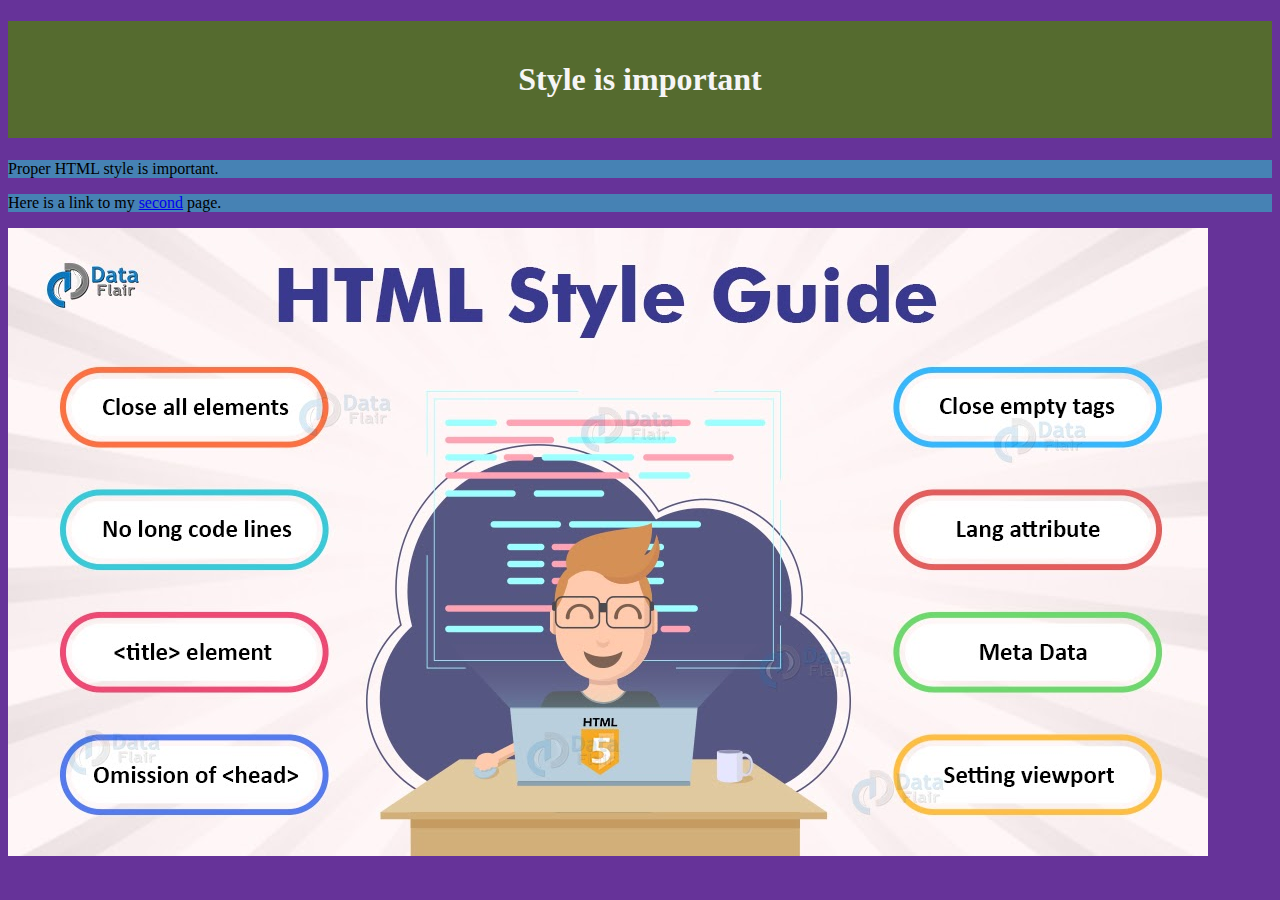
<file: index.html>
<!DOCTYPE html>
<!--ICS20-Unit1-04--HTML-CSS -->
<html lang="en-ca">
  <head>
    <meta charset="utf-8">
    <meta name="description" content="My first web page with CSS">
    <meta name="keyword" content="immaculata, ics20">
    <meta name="author" content="Anita Kay">
    <meta name="viewport" content="width=device-width, initial-scales=1.0">
    <link rel="stylesheet" href="./css/style.css">
    <title>My first webpage with CSS</title>
  </head>
  <body>
    <h1>Style is important</h1>
    <p>Proper HTML style is important.</p>
    <p>
      Here is a link to my
      <a href="./more_style.html">second</a>
      page.
    </p>
    <img src="./images/HTML-style-guide.jpeg" alt="style">
  </body>
</html>
</file>
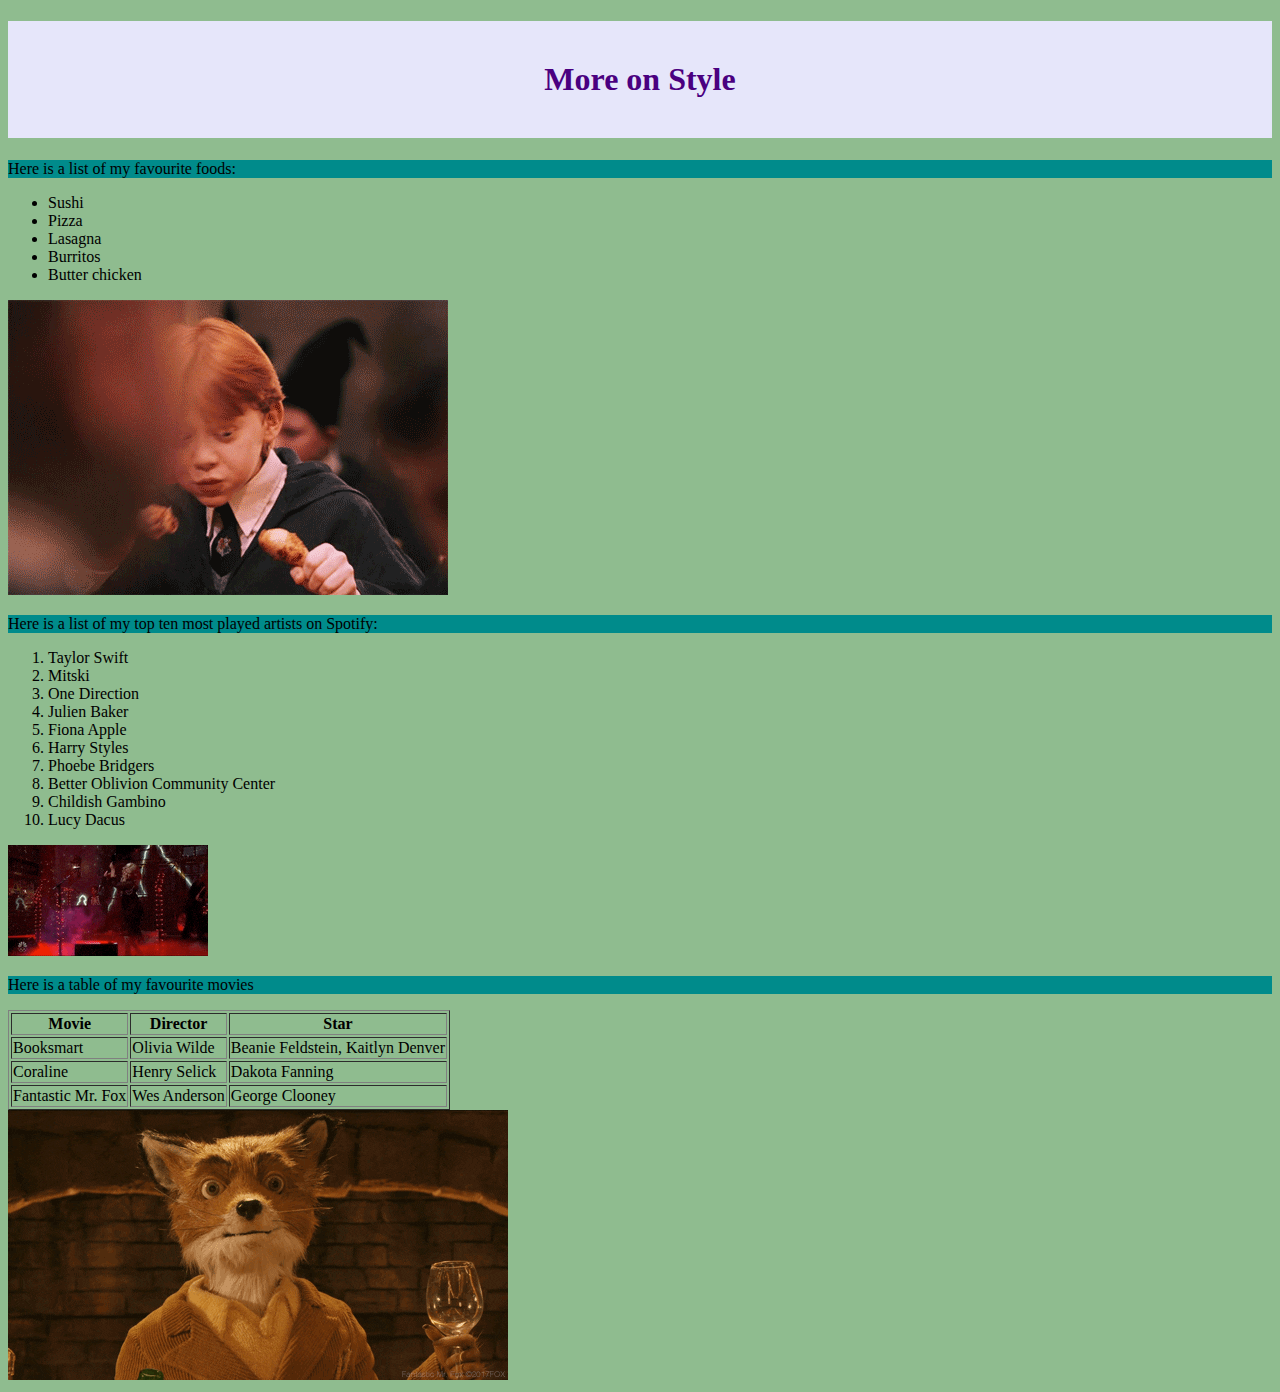
<file: more_style.html>
<!DOCTYPE html>
<!-- ICS20-Unit1-04-HTML-CSS -->
<html lang="en-ca">
  <head>
    <meta charset="utf-8">
    <meta name="description" content="My second web page with CSS">
    <meta name="keyword" content="immaculata, ics20">
    <meta name="author" content="Anita Kay">
    <meta name="viewport" content="width=device-width, initial-scales=1.0">
    <link rel="stylesheet" href="./css/style2.css">
    <title>My second web page with CSS</title>
  </head>

  <body>

    <h1>More on Style</h1>
    <p> Here is a list of my favourite foods:</p>
    <ul>
      <li>Sushi</li>
      <li>Pizza</li>
      <li>Lasagna</li>
      <li>Burritos</li>
      <li>Butter chicken</li>
    </ul>
    <img src="./images/giphy.gif">
    <p>Here is a list of my top ten most played artists on Spotify:</p>
    <ol>
      <li>Taylor Swift</li>
      <li>Mitski</li>
      <li>One Direction</li>
      <li>Julien Baker</li>
      <li>Fiona Apple</li>
      <li>Harry Styles</li>
      <li>Phoebe Bridgers</li>
      <li>Better Oblivion Community Center</li>
      <li>Childish Gambino</li>
      <li>Lucy Dacus</li>
    </ol>
    <img src="./images/200w.gif">
    <p>Here is a table of my favourite movies</p>
    <table border="1">
      <tr>
        <th>Movie</th>
        <th>Director</th>
        <th>Star</th>
      </tr>
      <tr>
        <td>Booksmart</td>
        <td>Olivia Wilde</td>
        <td>Beanie Feldstein, Kaitlyn Denver</td>
      </tr>
      <tr>
        <td>Coraline</td>
        <td>Henry Selick</td>
        <td>Dakota Fanning</td>
      </tr>
      <tr>
        <td>Fantastic Mr. Fox</td>
        <td>Wes Anderson</td>
        <td>George Clooney</td>
      </tr>
    </table> 
    <img src="./images/fox.gif">
  </body>
</html>
</file>
<file: css/style.css>
/* Created by: Anita Kay
* Created on: Feb 2022
* This CSS file defines the style for index.html
* ICS20-Unit1-04-HTML-CSS
*/

body {
  background-color: rebeccapurple;
}

h1 {
  background-color: rgb(85, 107, 47);
  color: hsl(0, 0%, 96%);
  padding: 40px;
  text-align: center;
}

p {
  background-color: #4682B4		;
}
</file>
<file: css/style2.css>
/* Created by: Anita Kay
* Created on: Feb 2022
* This CSS file defines the style for more_style.html
* ICS20-Unit1-04-HTML-CSS
*/

body {
  background-color: darkseagreen;
}

h1 {
  background-color: rgb(230, 230, 250);
  color: hsl(275, 100%, 25%);
  padding: 40px;
  text-align: center;
}

p {
  background-color: #008B8B	;
}
</file>
